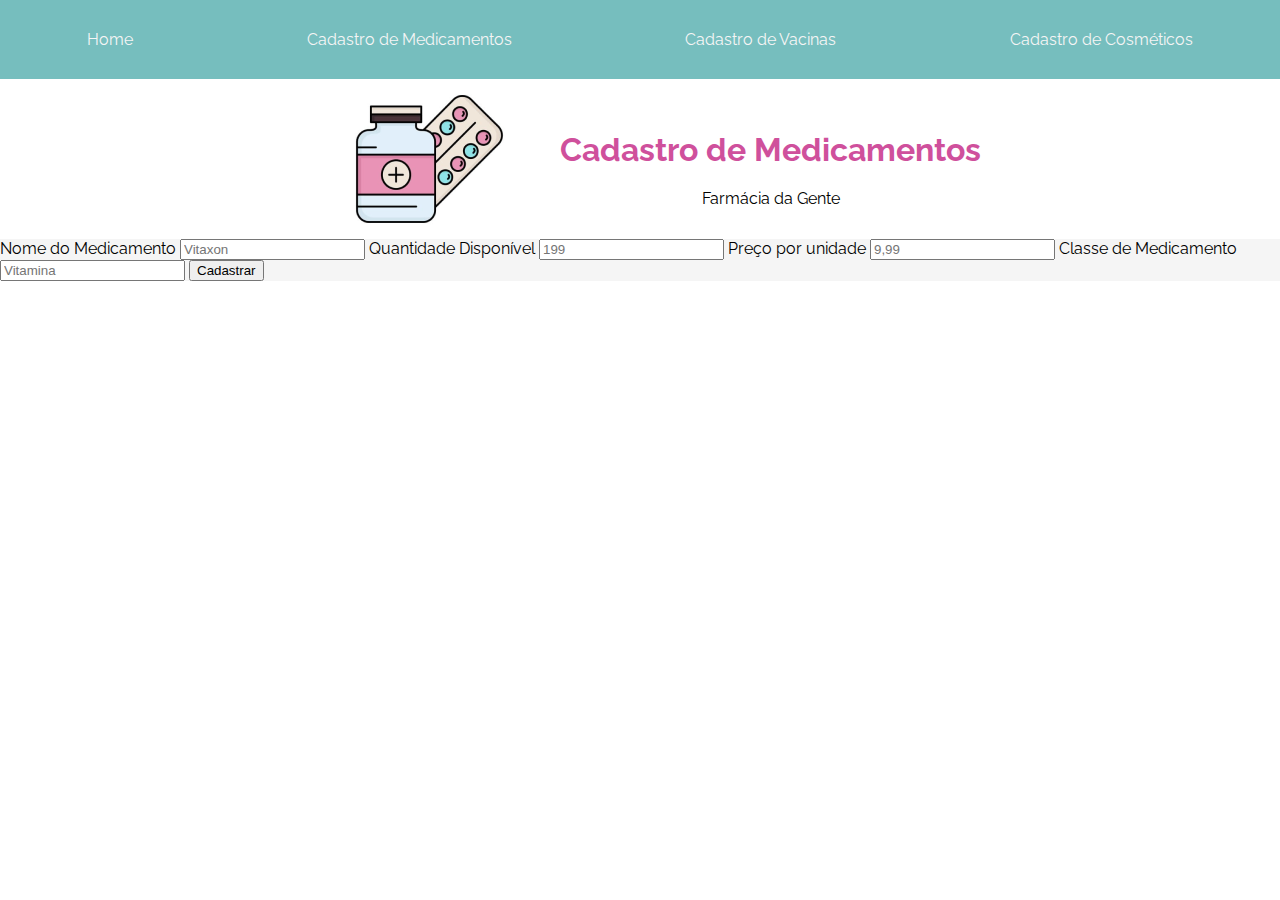
<file: index.html>
<!DOCTYPE html>
<html lang="pt-br">
<head>
    <meta charset="UTF-8">
    <meta http-equiv="X-UA-Compatible" content="IE=edge">
    <meta name="viewport" content="width=device-width, initial-scale=1.0">
    <title>Cadastro de Medicamentos</title>
    <link rel="stylesheet" href="style.css">
    <link rel="preconnect" href="https://fonts.googleapis.com"><link rel="preconnect" href="https://fonts.gstatic.com" crossorigin><link href="https://fonts.googleapis.com/css2?family=Raleway:wght@400;700&display=swap" rel="stylesheet">
</head>
<body>
    <header>
        <nav>
            <a href="">Home</a>
            <a href="">Cadastro de Medicamentos</a>
            <a href="">Cadastro de Vacinas</a>
            <a href="">Cadastro de Cosméticos</a>
        </nav>
        <div class="header">
            <img src="./assets/img/logoMed.png" alt="logo">
            <div class="titulo">
                <h1>Cadastro de Medicamentos</h1>
                <span>Farmácia da Gente</span>
            </div>
        </div>
    </header>
    <div class="container">
        <form action="pag1.html">
            <label for="">Nome do Medicamento</label>
            <input type="text" id="nameMed" nome="nameMed" placeholder="Vitaxon">

            <label for="">Quantidade Disponível</label>
            <input type="text" id="qtd" name="qtd" placeholder="199">

            <label for="">Preço por unidade</label>
            <input type="text" id="preco" nome="preco" placeholder="9,99">

            <label for="">Classe de Medicamento</label>
            <input type="text" id="classMed" nome="classMed" placeholder="Vitamina">

            <button id="submit-butto" type="submit">Cadastrar</button>
        </form>
    </div>
</body>
</html>
</file>
<file: style.css>
body{
    display: grid;
    margin: 0px;
    text-decoration: none;
    font-family: 'Raleway';
}

nav {
    background: #76BEBE;;
    color: #F5F5F5;
    display: flex;
    justify-content: space-around;
    align-items: center;
    text-align: center;
    

}
nav a{
    color: #F5F5F5;
    text-decoration: none;
    padding: 30px;
}
.header{
    display: flex;
    justify-content:center;
    align-items: center;
    text-align: center;
}
.titulo {
    color: #CF509C;;
    align-items: center;
    text-align: center;
}
.titulo span{
    color:#000000;
}
.container{
    background-color: #F5F5F5;

}
</file>
